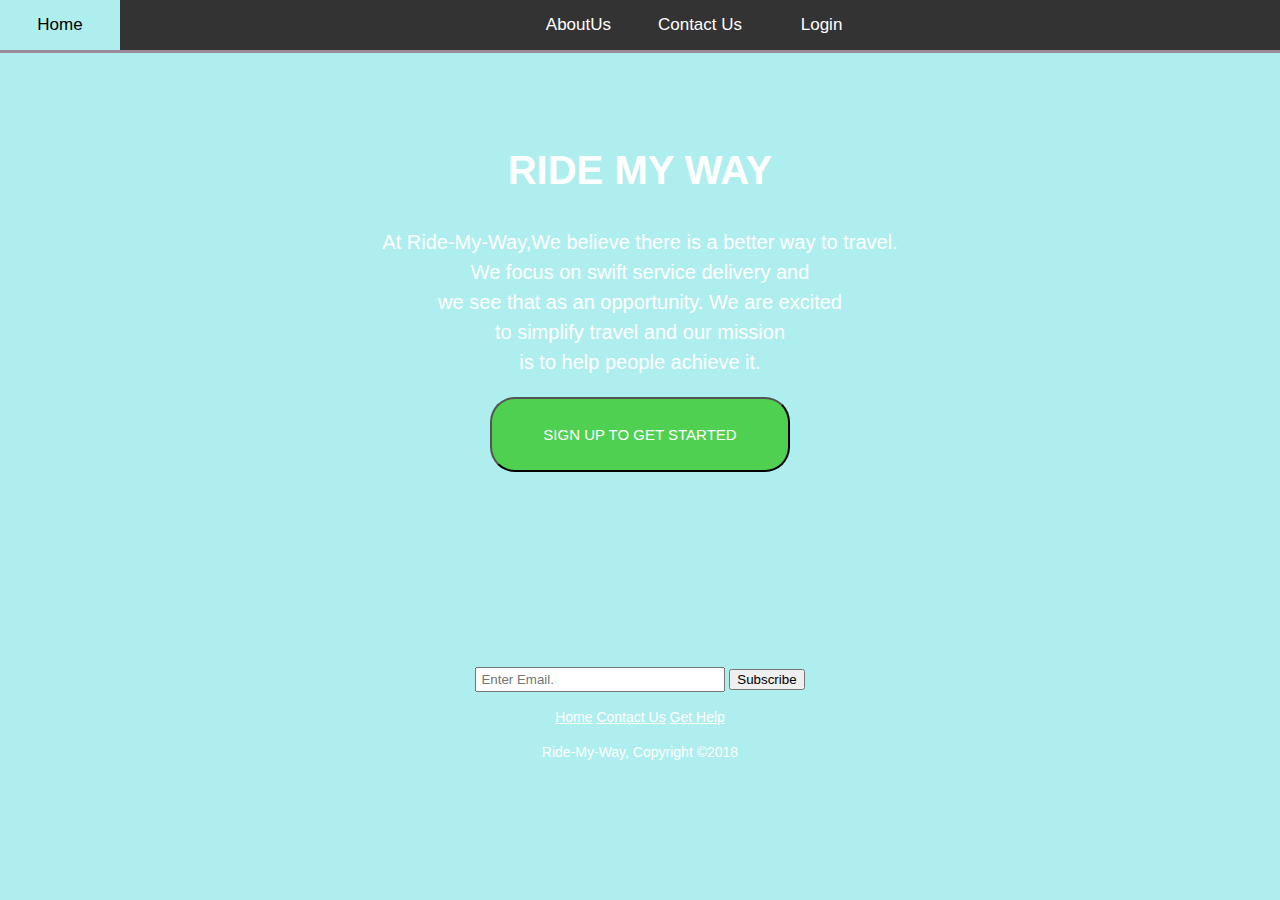
<file: index.html>
<!DOCTYPE html>
<html lang="en" dir="ltr">
  <head>
    <meta charset="utf-8">
    <meta name="viewport" content="width=device-width">
    <meta name="author" content="Maria Nanfuka">
    <title>Ride-My-Way | Welcome </title>
    <link rel="stylesheet"href="https://mariamiah.github.io/Ride-My-Way/UI/css/style.css">
  </head>
  <body>
  <header class="topnav">
    <div id="list1">
    <ul>
      <li align="left"><a href="https://mariamiah.github.io/Ride-My-Way/index.html">Home</a></li></ul></div>
    <div id="list2"><ul>
         <li><a href="https://mariamiah.github.io/Ride-My-Way/UI/aboutus.html">AboutUs</a></li>
      <li><a href="https://mariamiah.github.io/Ride-My-Way/UI/contact.html">Contact Us</a></li>
             <li><a href="https://mariamiah.github.io/Ride-My-Way/UI/login.html">Login</a></li></ul></div>
       </header>
    <section>
      <div align="center"><br><br>
 		<h1>RIDE MY WAY</h1>
      <p align="center">At Ride-My-Way,We believe there is a better way to travel.<br> We focus on swift service 
        delivery and<br> we see that as an opportunity. We are excited<br> to simplify travel and our mission 
        <br>is to help people achieve it.</p>
      </div>
    <div class="button1" align="center">
     <form action="https://mariamiah.github.io/Ride-My-Way/UI/signup.html">
      <input type="submit" id="search" value="SIGN UP TO GET STARTED"/>
      </form></div>
    </section>
    <section><div><br><br><br></div></section>
  <footer>
   <section id="newsletter">
    <div class="container">
      <form align="center">
                 <input type="email" placeholder="Enter Email.">
         <button type="Submit" class="button_1">Subscribe</button>
       </form>
     </div>
   </section>
    <div class="navbar">
     <a href="https://mariamiah.github.io/Ride-My-Way/index.html" class="active">Home</a>
     <a href="https://mariamiah.github.io/Ride-My-Way/UI/contact.html">Contact Us</a>
     <a href="https://mariamiah.github.io/Ride-My-Way/UI/help.html">Get Help</a>      
    </div>
     <p>Ride-My-Way, Copyright &copy;2018 </p>
   </footer>
  </body>
</html>
</file>
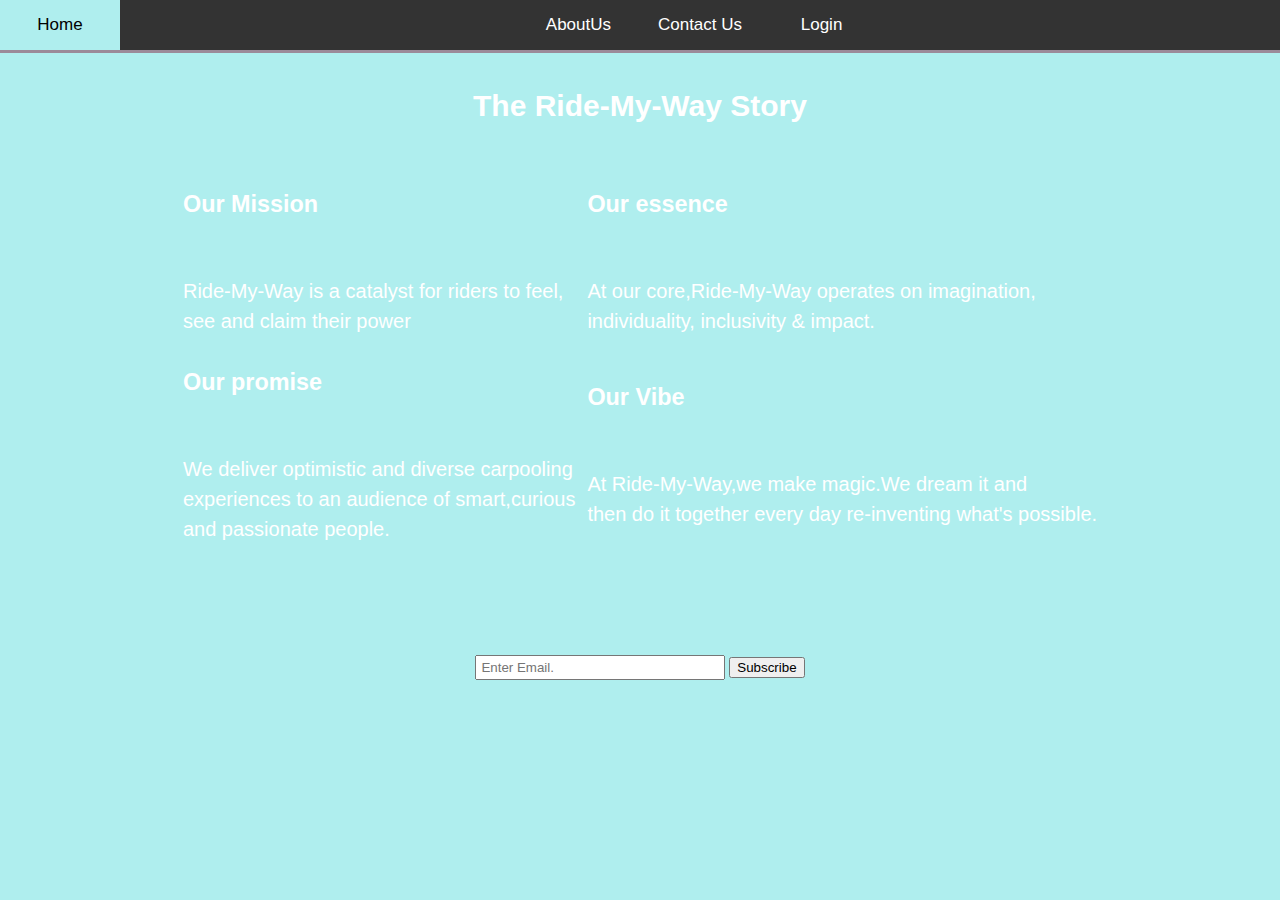
<file: UI/aboutus.html>
<!DOCTYPE html>
<html lang="en" dir="ltr">
  <head>
    <meta charset="utf-8">
    <meta name="viewport" content="width=device-width">
    <meta name="author" content="Maria Nanfuka">
    <title>Ride-My-Way | About Us </title>
    <link rel="stylesheet"href="https://mariamiah.github.io/Ride-My-Way/UI/css/style.css">
  </head>
  <body>
  <header class="topnav">
    <div id="list1">
    <ul>
      <li align="left"><a href="https://mariamiah.github.io/Ride-My-Way/index.html">Home</a></li></ul></div>
    <div id="list2"><ul>
         <li><a href="https://mariamiah.github.io/Ride-My-Way/UI/aboutus.html">AboutUs</a></li>
      <li><a href="https://mariamiah.github.io/Ride-My-Way/UI/contact.html">Contact Us</a></li>
             <li><a href="https://mariamiah.github.io/Ride-My-Way/UI/login.html">Login</a></li></ul></div>
       </header>
  <body>
    <h2><p align="center">The Ride-My-Way Story</p></h2>
       <p align="center">
      <table align="center">
        <tr><td><h3>Our Mission</h3><br>Ride-My-Way is a catalyst for riders to feel,<br>see and
          claim their power</td><td></td>
          <td><h3>Our essence</h3><br>At our core,Ride-My-Way operates on imagination,<br>individuality,
          inclusivity & impact.</td>
        <tr><td><h3>Our promise</h3><br> We deliver optimistic and diverse carpooling<br>
          experiences to an audience of smart,curious<br>and passionate people.</td><td></td>
          <td><h3>Our Vibe</h3><br>At Ride-My-Way,we make magic.We dream it and<br> then do it
            together every day re-inventing what's possible.</td></tr>
        </table>
  </body>
  <footer>
      <section id="newsletter">
     <div class="container">
       <form align="center">
                  <input type="email" placeholder="Enter Email.">
         <button type="Submit" class="button_1">Subscribe</button>
       </form></div>
   </section>
 </footer>
</html>
</file>
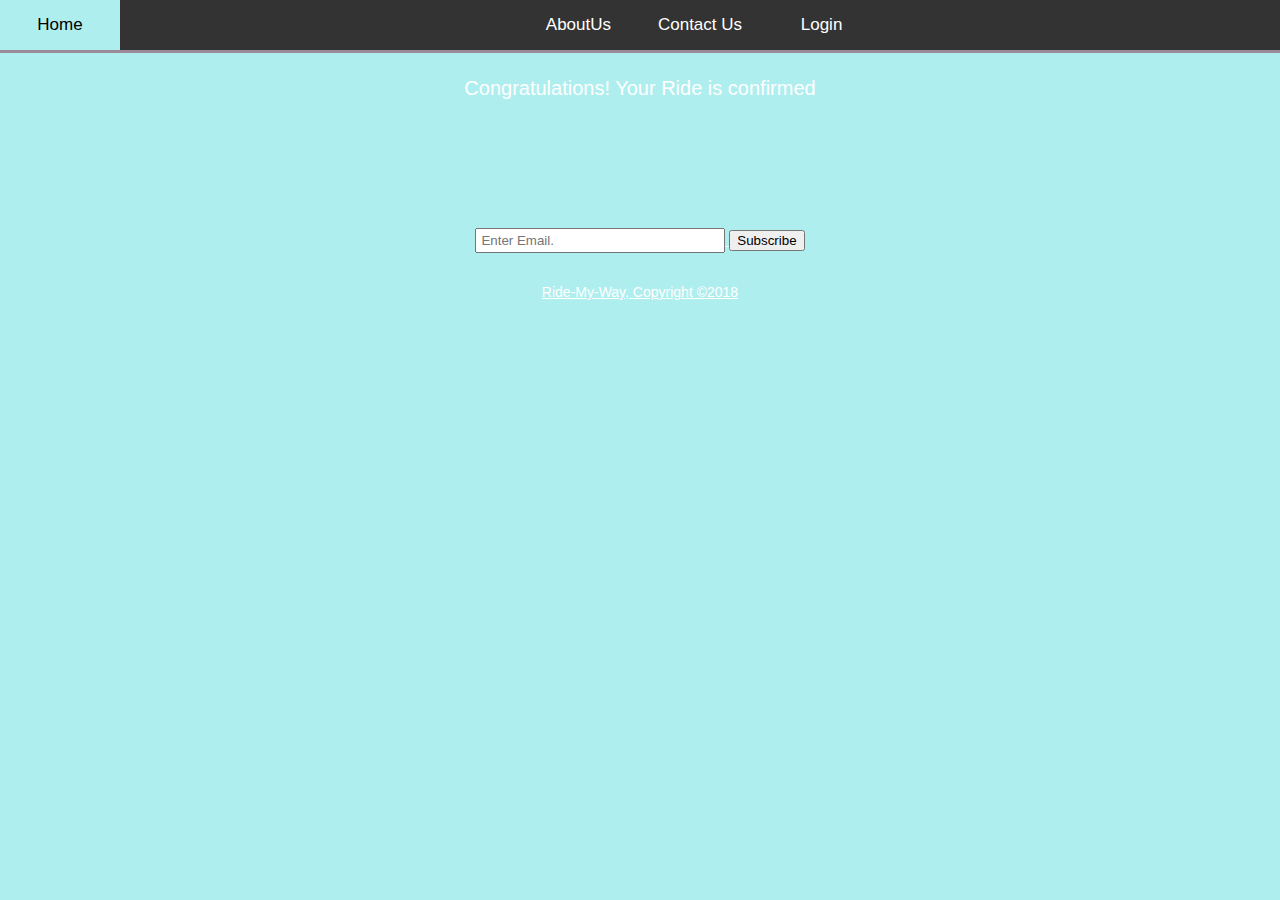
<file: UI/confirm.html>
<!DOCTYPE html>
<html lang="en" dir="ltr">
  <head>
    <meta charset="utf-8">
    <meta name="viewport" content="width=device-width">
    <meta name="author" content="Maria Nanfuka">
    <title>Ride-My-Way | Confirmation </title>
    <link rel="stylesheet"href="https://mariamiah.github.io/Ride-My-Way/UI/css/style.css">
  </head>
  <body>
  <header class="topnav">
    <div id="list1">
    <ul>
      <li align="left"><a href="index.html">Home</a></li></ul></div>
    <div id="list2"><ul>
         <li><a href="https://mariamiah.github.io/Ride-My-Way/UI/aboutus.html">AboutUs</a></li>
      <li><a href="https://mariamiah.github.io/Ride-My-Way/UI/contact.html">Contact Us</a></li>
             <li><a href="https://mariamiah.github.io/Ride-My-Way/UI/login.html">Login</a></li></ul></div>
       </header>
      <section id="showcase">
    <div class="container">
     <p align="center">Congratulations! Your Ride is confirmed<a href="login.html"</p>
            </div>
      </section>

      <footer>
      <section id="newsletter">
      <div class="container">
       <form align="center">
                   <input type="email" placeholder="Enter Email.">
         <button type="Submit" class="button_1">Subscribe</button>
       </form></div>
   </section>
            <p>Ride-My-Way, Copyright &copy;2018 </p>
   </footer>
  </body>
</html>
</file>
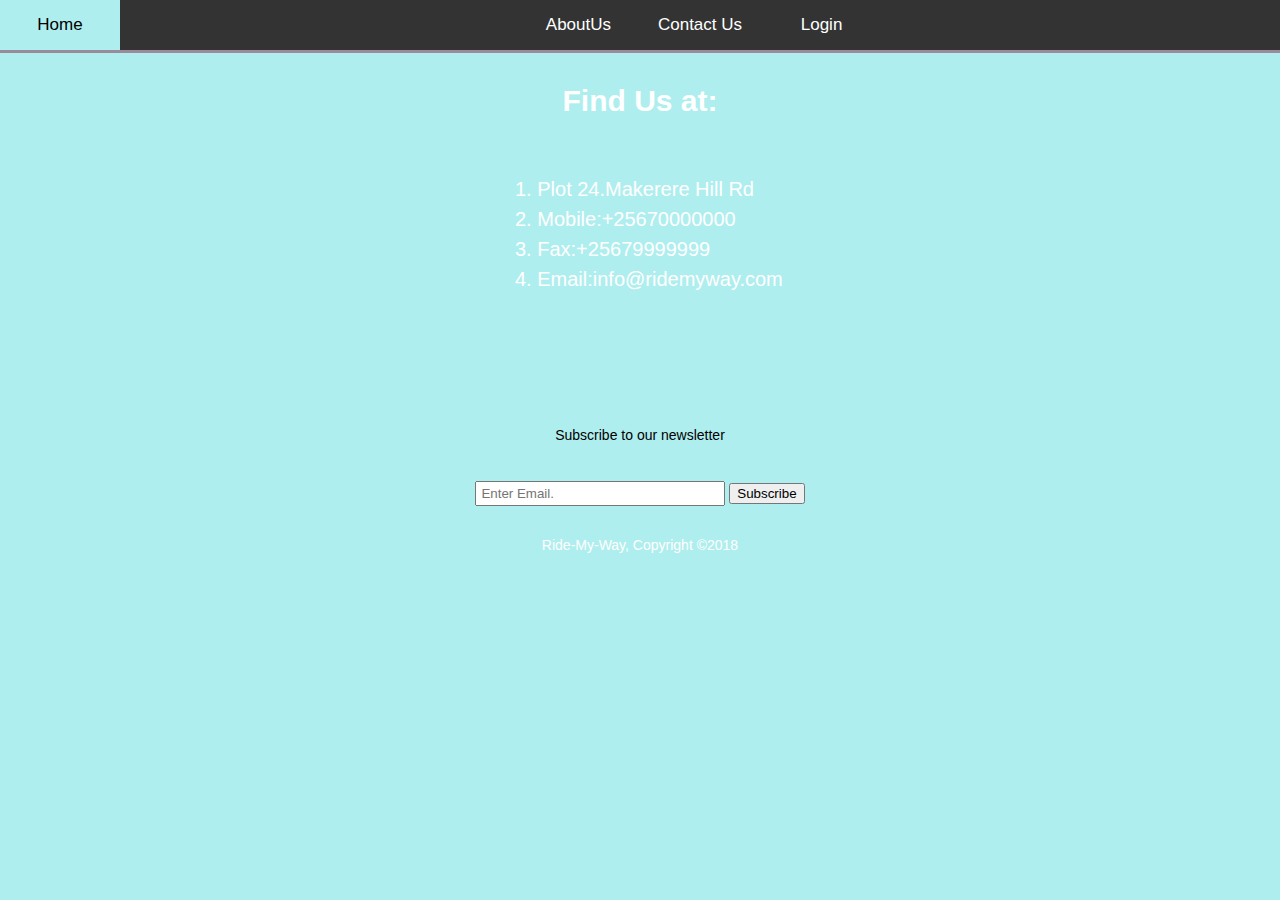
<file: UI/contact.html>
<!DOCTYPE html>
<html lang="en" dir="ltr">
  <head>
    <meta charset="utf-8">
    <meta name="viewport" content="width=device-width">
    <meta name="author" content="Maria Nanfuka">
    <title>Ride-My-Way | Contact </title>
    <link rel="stylesheet"href="https://mariamiah.github.io/Ride-My-Way/UI/css/style.css">
  </head>
  <body>
  <header class="topnav">
    <div id="list1">
    <ul>
      <li align="left"><a href="https://mariamiah.github.io/Ride-My-Way/index.html">Home</a></li></ul></div>
    <div id="list2"><ul>
         <li><a href="https://mariamiah.github.io/Ride-My-Way/UI/aboutus.html">AboutUs</a></li>
      <li><a href="https://mariamiah.github.io/Ride-My-Way/UI/contact.html">Contact Us</a></li>
             <li><a href="https://mariamiah.github.io/Ride-My-Way/UI/login.html">Login</a></li></ul></div>
       </header>
 <section id="showcase">
    <div class="container">
    <table align="center"><caption><h2>Find Us at:</h2></caption>
    <tr><td><ol><li>Plot 24.Makerere Hill Rd</li>
      <li>Mobile:+25670000000</li>
      <li>Fax:+25679999999</li>
      <li>Email:info@ridemyway.com</li></ol></td></tr></table></div>
    </section>
    <footer>
    <section id="newsletter">
     <div class="container">
       <form align="center">
        <p align="center">Subscribe to our newsletter</p><br>
         <input type="email" placeholder="Enter Email.">
         <button type="Submit" class="button_1">Subscribe</button>
       </form></div>
   </section>
      <p>Ride-My-Way, Copyright &copy;2018 </p>
   </footer>
  </body>
</html>
</file>
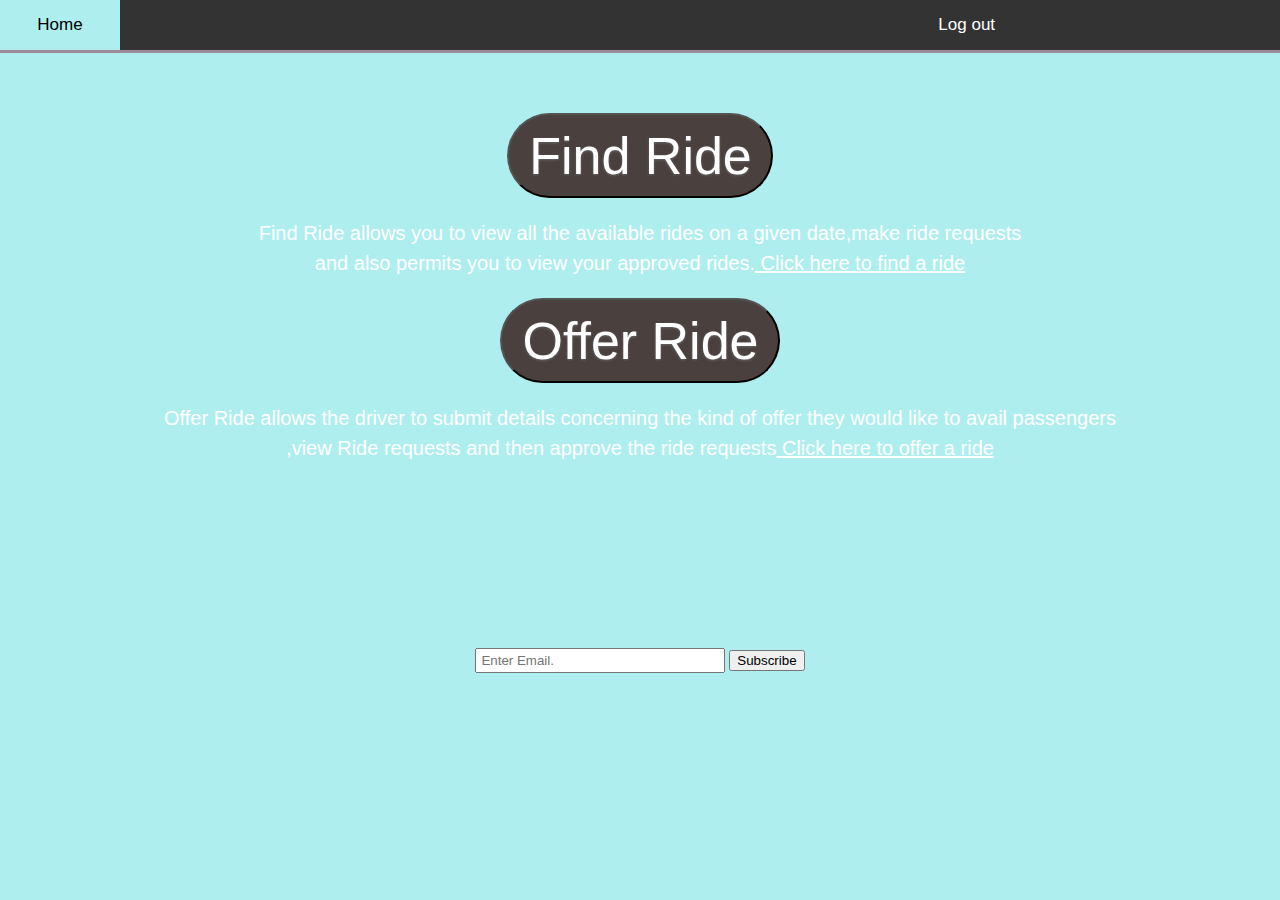
<file: UI/dashboard.html>
<!DOCTYPE html>
<html lang="en" dir="ltr">
  <head>
    <meta charset="utf-8">
    <meta name="viewport" content="width=device-width">
    <meta name="author" content="Maria Nanfuka">
    <title>Ride-My-Way | Dashboard </title>
    <link rel="stylesheet"href="https://mariamiah.github.io/Ride-My-Way/UI/css/style.css">
  </head>
  <body>
  <header class="topnav">
    <div id="list1">
    <ul>
      <li align="left"><a href="https://mariamiah.github.io/Ride-My-Way/index.html">Home</a></li></ul></div>
    <div id="list2" align="right"><ul>
         &nbsp;&nbsp;&nbsp;&nbsp;&nbsp;&nbsp;&nbsp; &nbsp;&nbsp;&nbsp;&nbsp;&nbsp;&nbsp;&nbsp; 
      &nbsp;&nbsp;&nbsp;&nbsp;&nbsp;&nbsp;&nbsp; &nbsp;&nbsp;&nbsp;&nbsp;&nbsp;
       &nbsp;&nbsp;&nbsp;&nbsp;&nbsp;&nbsp;&nbsp; &nbsp;&nbsp;&nbsp;&nbsp;&nbsp;&nbsp;&nbsp;&nbsp;&nbsp;
       &nbsp;&nbsp;&nbsp;&nbsp;&nbsp;&nbsp;&nbsp; &nbsp;&nbsp;&nbsp;&nbsp;&nbsp;&nbsp;&nbsp;
       &nbsp;&nbsp;&nbsp;&nbsp;&nbsp;&nbsp;&nbsp; &nbsp;&nbsp;&nbsp;&nbsp;&nbsp;&nbsp;&nbsp;
       &nbsp;&nbsp;&nbsp;&nbsp;&nbsp;&nbsp;&nbsp; &nbsp;&nbsp;&nbsp;&nbsp;&nbsp;&nbsp;&nbsp
<li><a href="https://mariamiah.github.io/Ride-My-Way/index.html">Log out</a></li></ul></div>
       </header>
   <section id="article">
<form action="https://mariamiah.github.io/Ride-My-Way/UI/findRide.html">
     <article align="center">
       <br><br>
  <input type="submit" id="btn" value="Find Ride"/>
    <p>Find Ride allows you to view all the available rides on a given date,make ride requests<br>
        and also permits you to view your approved rides.<a href="https://mariamiah.github.io/Ride-My-Way/UI/findRide.html">
      Click here to find a ride</a><p></form>
<form action="https://mariamiah.github.io/Ride-My-Way/UI/offerRide.html">
  <input type="submit" id="btn" value="Offer Ride"/>
       <p> Offer Ride allows the driver to submit details concerning the kind of offer they would like to avail passengers<br>
         ,view Ride requests and then approve the ride requests<a href="https://mariamiah.github.io/Ride-My-Way/UI/offerRide.html">
         Click here to offer a ride</a></p></form>
</article></section>
     <br><br>
       <footer>
         <section id="newsletter">
     <div class="container">
       <form align="center">
               <input type="email" placeholder="Enter Email.">
        <button type="Submit" class="button_1">Subscribe</button>
       </form>
  </section>
</file>
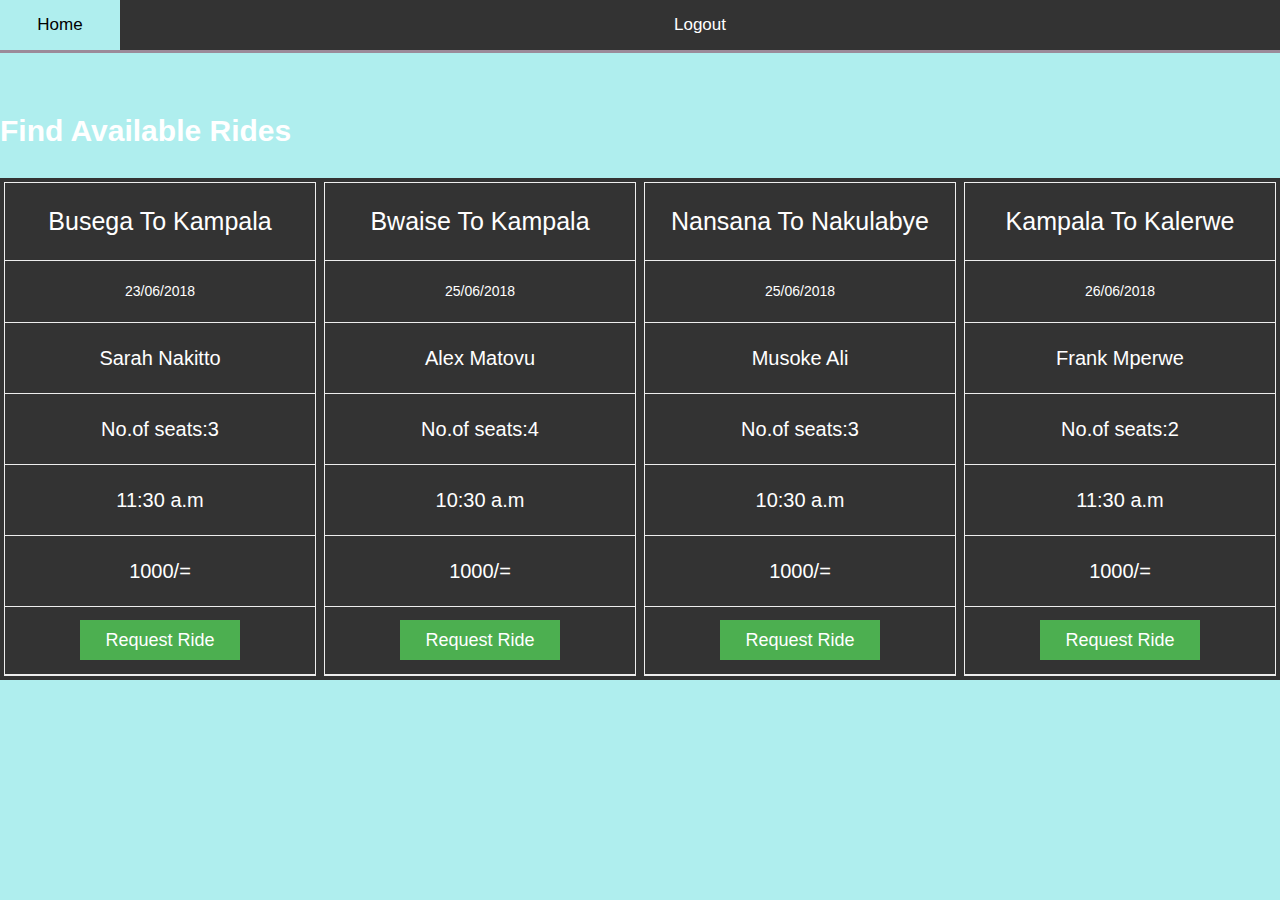
<file: UI/findRide.html>
<!DOCTYPE html>
<html lang="en" dir="ltr">
  <head>
    <meta charset="utf-8">
    <meta name="viewport" content="width=device-width">
    <meta name="author" content="Maria Nanfuka">
    <title>Ride-My-Way | Find Ride </title>
    <link rel="stylesheet"href="https://mariamiah.github.io/Ride-My-Way/UI/css/style.css">
  </head>
  <body>
  <header class="topnav">
    <div id="list1">
    <ul>
      <li align="left"><a href="https://mariamiah.github.io/Ride-My-Way/index.html">Home</a></li></ul></div>
    <div id="list2" align="right"><ul>
                  <li><a href="https://mariamiah.github.io/Ride-My-Way/index.html">Logout</a></li></ul></div>
       </header>

   &nbsp;&nbsp; <p align="center"><h2>Find Available Rides</h2></p>
<div class="columns">
  <ul class="rideoffers">
    <li class="header"> Busega To Kampala</li>
    <li class="grey">23/06/2018</li>
    <li>Sarah Nakitto</li>
    <li>No.of seats:3</li>
    <li>11:30 a.m</li>
    <li>1000/=</li>
    <li class="grey"><a href="https://mariamiah.github.io/Ride-My-Way/UI/bookride.html" class="button">Request Ride</a></li>
  </ul>
</div>
<div class="columns">
  <ul class="rideoffers">
    <li class="header"> Bwaise To Kampala</li>
    <li class="grey">25/06/2018</li>
    <li>Alex Matovu</li>
    <li>No.of seats:4</li>
    <li>10:30 a.m</li>
    <li>1000/=</li>
    <li class="grey"><a href="https://mariamiah.github.io/Ride-My-Way/UI/bookride.html" class="button">Request Ride</a></li>
  </ul>
</div>
  <div class="columns">
  <ul class="rideoffers">
    <li class="header"> Nansana To Nakulabye</li>
    <li class="grey">25/06/2018</li>
    <li>Musoke Ali</li>
    <li>No.of seats:3</li>
    <li>10:30 a.m</li>
    <li>1000/=</li>
    <li class="grey"><a href="https://mariamiah.github.io/Ride-My-Way/UI/bookride.html" class="button">Request Ride</a></li>
  </ul>
</div>

 
 
<div class="columns">
   <ul class="rideoffers">
    <li class="header">Kampala To Kalerwe</li>
    <li class="grey">26/06/2018</li>
    <li>Frank Mperwe</li>
    <li>No.of seats:2</li>
    <li>11:30 a.m</li>
    <li>1000/=</li>
    <li class="grey"><a href="https://mariamiah.github.io/Ride-My-Way/UI/bookride.html" class="button">Request Ride</a></li>
  </ul>
  </div>
 
<br><br>

  </body>
</html>
</file>
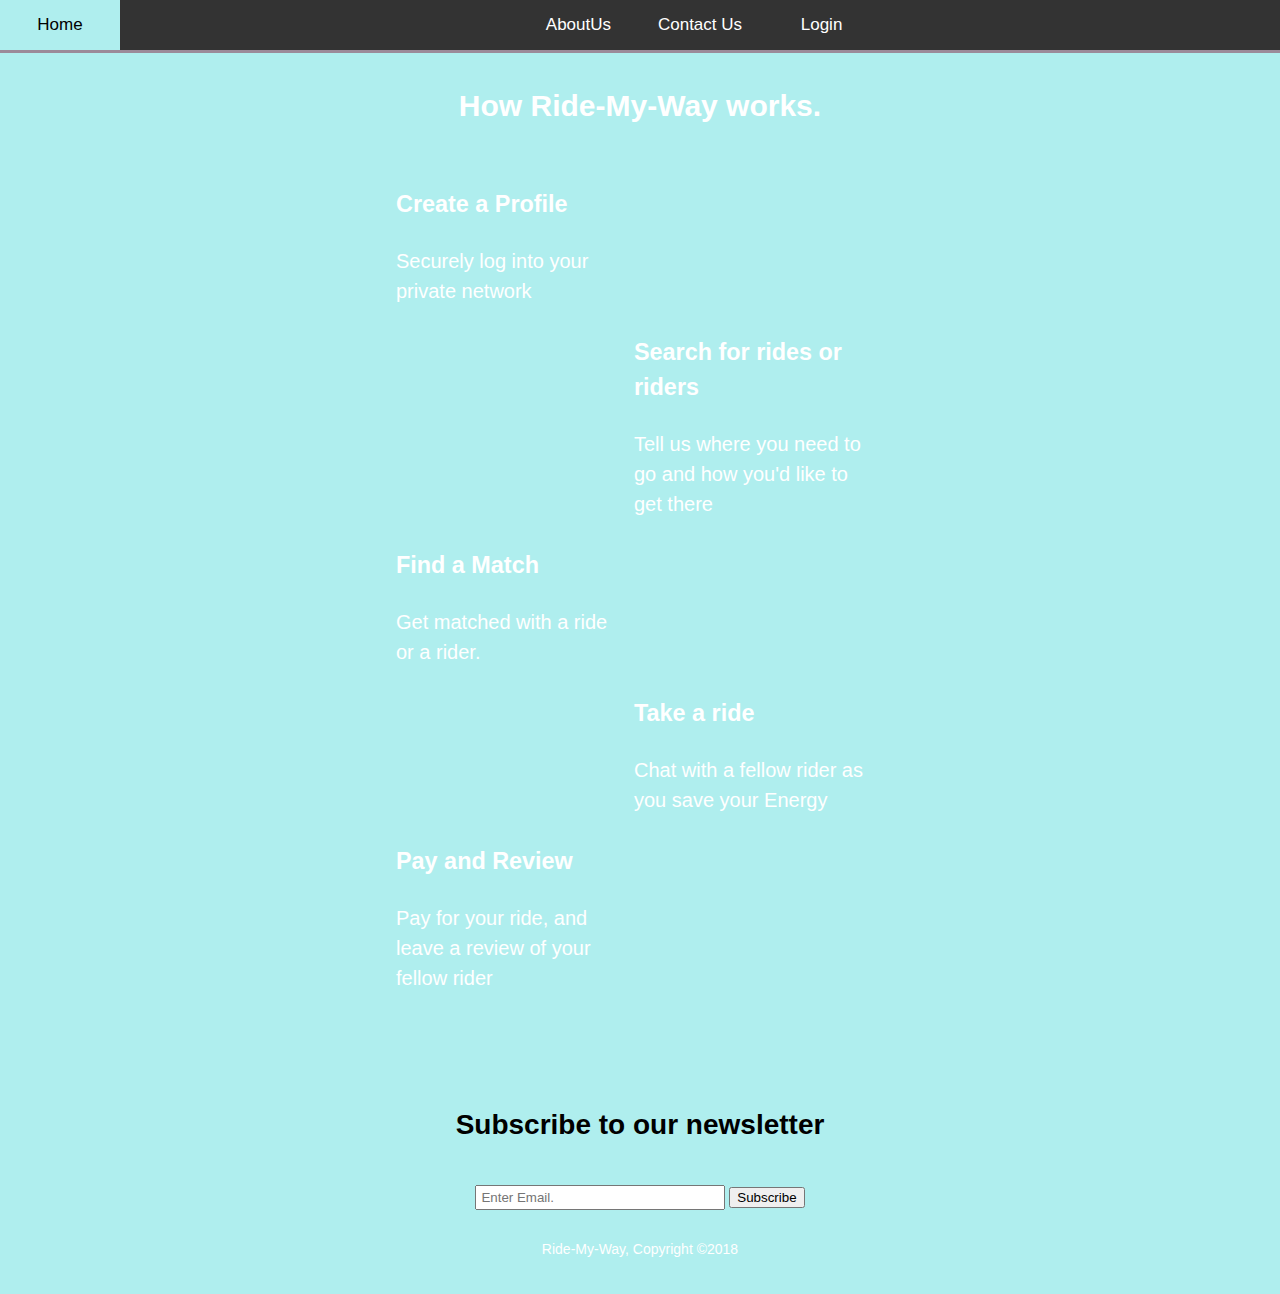
<file: UI/help.html>
<!DOCTYPE html>
<html lang="en" dir="ltr">
  <head>
    <meta charset="utf-8">
    <meta name="viewport" content="width=device-width">
    <meta name="author" content="Maria Nanfuka">
    <title>Ride-My-Way | Help </title>
    <link rel="stylesheet"href="https://mariamiah.github.io/Ride-My-Way/UI/css/style.css">
  </head>
  <body>
  <header class="topnav">
    <div id="list1">
    <ul>
      <li align="left"><a href="index.html">Home</a></li></ul></div>
    <div id="list2"><ul>
         <li><a href="https://mariamiah.github.io/Ride-My-Way/UI/aboutus.html">AboutUs</a></li>
      <li><a href="https://mariamiah.github.io/Ride-My-Way/UI/contact.html">Contact Us</a></li>
             <li><a href="https://mariamiah.github.io/Ride-My-Way/UI/login.html">Login</a></li></ul></div>
       </header>
   <section id="showcase">
    <div class="container">
     <h2><p align="center">How Ride-My-Way works.</p></h2>
            </div>
      </section>
     <div class="container">
       <form>
         <table align="center" width="500px">
           <tr><td><h3>Create a Profile
           </h3>Securely log into your private network</td>
           <td></td></tr>
           <tr><td></td>
             <td><h3>Search for rides or riders</h3>
               Tell us where you need to go and how you'd like to get there</td>
             </tr>
             <tr><td><h3>Find a Match</h3>Get matched with a ride or a rider.
</td>
<td></td></tr>
<tr><td></td>
  <td><h3>Take a ride</h3>Chat with a fellow rider as you save your Energy</td>
  <td></td></tr>
  <tr><td><h3>Pay and Review</h3>Pay for your ride,
    and leave a review of your fellow rider</td>
    <td></td></tr>
</table></form></div>
<footer>
  <section id="newsletter">
     <div class="container">
       <form align="center">
          <h1 align="center">Subscribe to our newsletter</h1><br>
         <input type="email" placeholder="Enter Email.">
         <button type="Submit" class="button_1">Subscribe</button>
       </form></div>
   </section>
    <p>Ride-My-Way, Copyright &copy;2018 </p>
   </footer>
  </body>
</html>
</file>
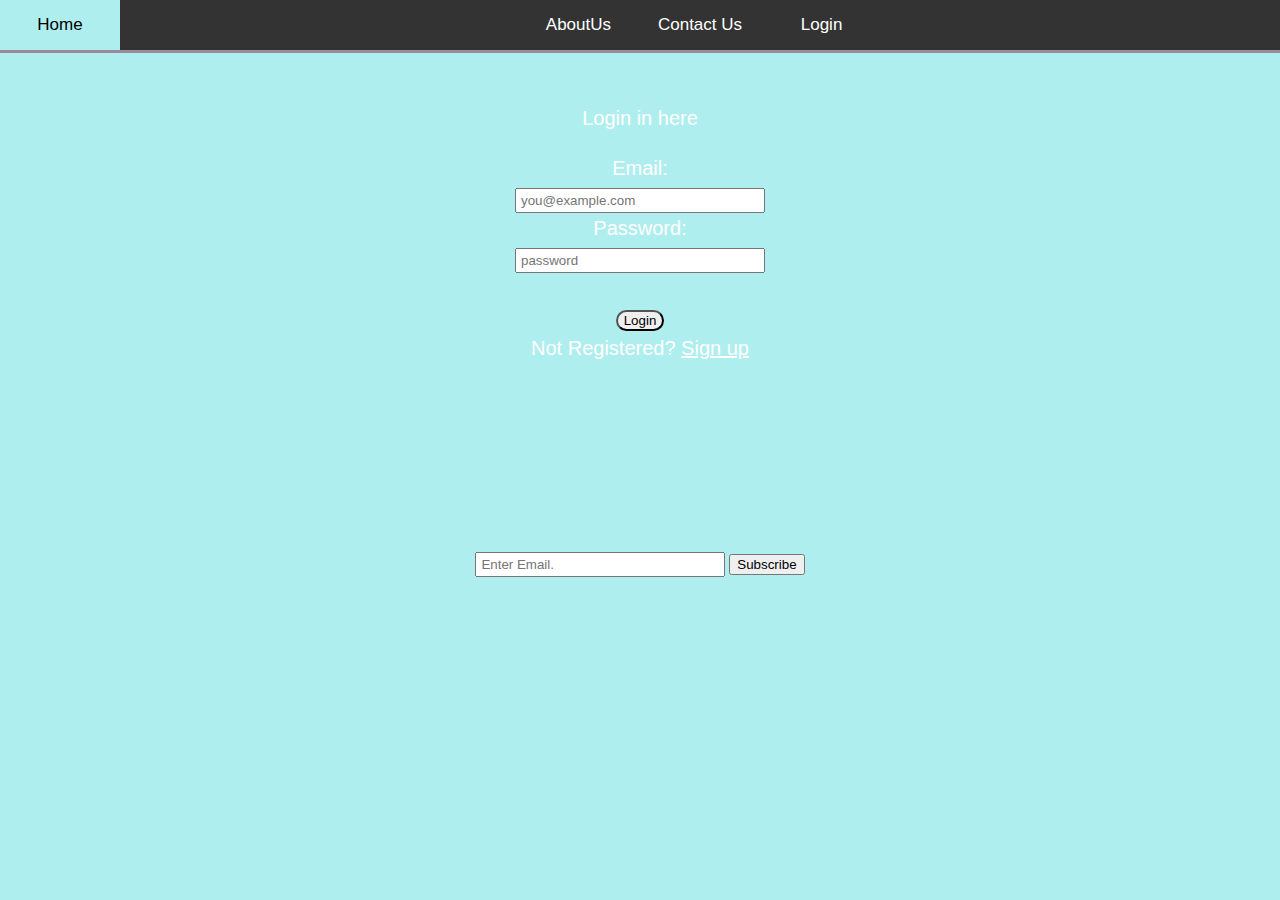
<file: UI/login.html>
<!DOCTYPE html>
<html lang="en" dir="ltr">
  <head>
    <meta charset="utf-8">
    <meta name="viewport" content="width=device-width">
    <meta name="author" content="Maria Nanfuka">
    <title>Ride-My-Way | Login </title>
    <link rel="stylesheet"href="https://mariamiah.github.io/Ride-My-Way/UI/css/style.css">
  </head>
  <body>
  <header class="topnav">
    <div id="list1">
    <ul>
      <li align="left"><a href="https://mariamiah.github.io/Ride-My-Way/index.html">Home</a></li></ul></div>
    <div id="list2"><ul>
         <li><a href="https://mariamiah.github.io/Ride-My-Way/UI/aboutus.html">AboutUs</a></li>
      <li><a href="https://mariamiah.github.io/Ride-My-Way/UI/contact.html">Contact Us</a></li>
             <li><a href="https://mariamiah.github.io/Ride-My-Way/UI/login.html">Login</a></li></ul></div>
       </header>
    <section><br><p align="center">Login in here</p>
   <form id="textbox" class="loginForm" align="center" action="dashboard.html">
   Email:<br>
  <input type="email" name="email" placeholder="you@example.com"required="required"width="100"height="100">
  <br>
 Password:<br>
  <input type="password" name="password" placeholder="password"required="required"width="100"height="100"minlength="3">
  <br><br>
  <input type="submit" value="Login"id="submitId">
   <br>
    Not Registered?
      <a href="signup.html">Sign up</a>
      </form></section>
    <footer>
      <br><br><br><br>
    <section id="newsletter">
     <div class="container">
       <form align="center">
                 <input type="email" placeholder="Enter Email.">
         <button type="Submit" class="button_1">Subscribe</button>
       </form></div></footer>
     </body>
</html>
</file>
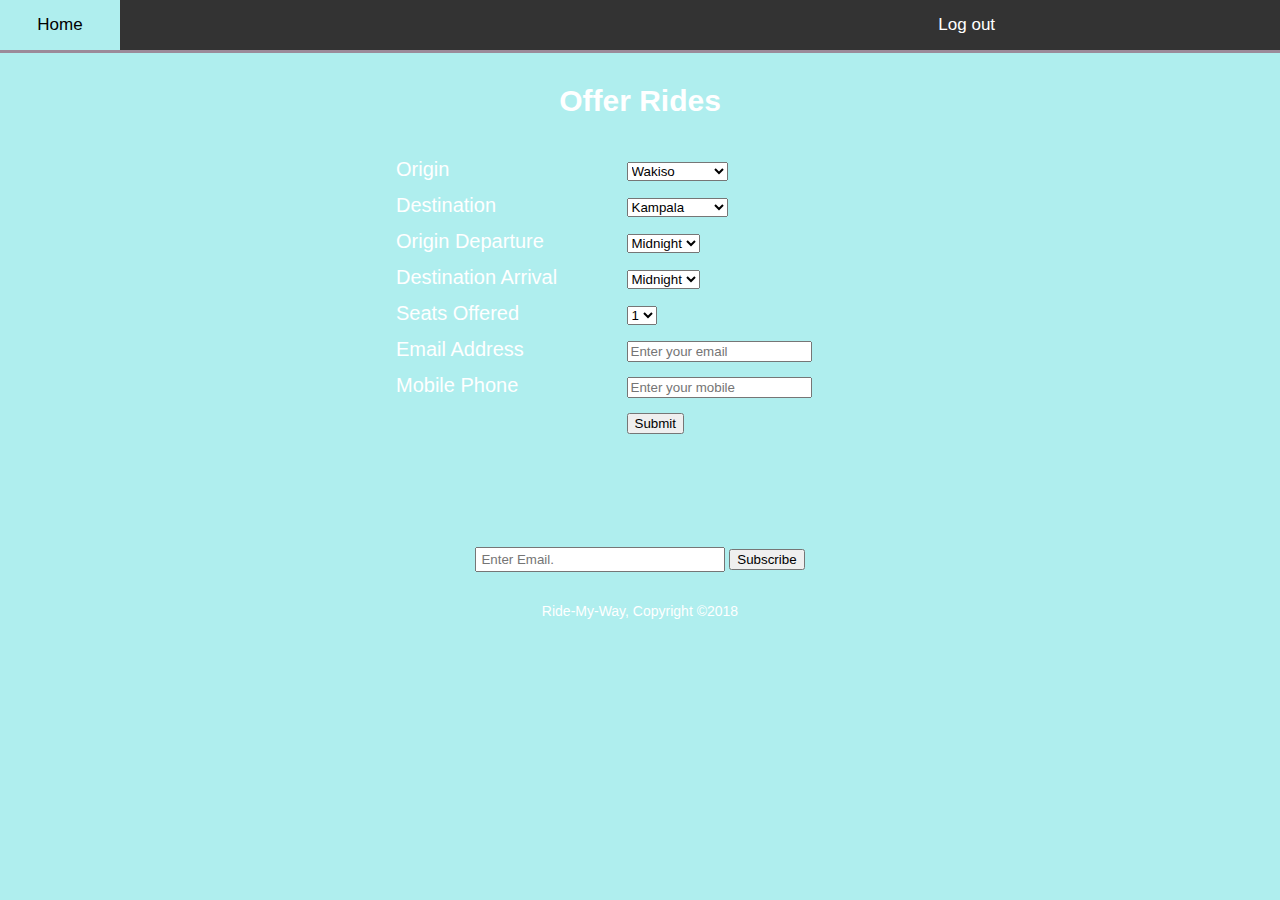
<file: UI/offerRide.html>
<!DOCTYPE html>
<html lang="en" dir="ltr">
  <head>
    <meta charset="utf-8">
    <meta name="viewport" content="width=device-width">
    <meta name="author" content="Maria Nanfuka">
    <title>Ride-My-Way | Offer Ride </title>
    <link rel="stylesheet"href="https://mariamiah.github.io/Ride-My-Way/UI/css/style.css">
  </head>
  <body>
  <header class="topnav">
    <div id="list1">
    <ul>
      <li align="left"><a href="https://mariamiah.github.io/Ride-My-Way/index.html">Home</a></li></ul></div>
    <div id="list2" align="right"><ul>
         &nbsp;&nbsp;&nbsp;&nbsp;&nbsp;&nbsp;&nbsp; &nbsp;&nbsp;&nbsp;&nbsp;&nbsp;&nbsp;&nbsp; 
      &nbsp;&nbsp;&nbsp;&nbsp;&nbsp;&nbsp;&nbsp; &nbsp;&nbsp;&nbsp;&nbsp;&nbsp;
       &nbsp;&nbsp;&nbsp;&nbsp;&nbsp;&nbsp;&nbsp; &nbsp;&nbsp;&nbsp;&nbsp;&nbsp;&nbsp;&nbsp;&nbsp;&nbsp;
       &nbsp;&nbsp;&nbsp;&nbsp;&nbsp;&nbsp;&nbsp; &nbsp;&nbsp;&nbsp;&nbsp;&nbsp;&nbsp;&nbsp;
       &nbsp;&nbsp;&nbsp;&nbsp;&nbsp;&nbsp;&nbsp; &nbsp;&nbsp;&nbsp;&nbsp;&nbsp;&nbsp;&nbsp;
       &nbsp;&nbsp;&nbsp;&nbsp;&nbsp;&nbsp;&nbsp; &nbsp;&nbsp;&nbsp;&nbsp;&nbsp;&nbsp;&nbsp
<li><a href="https://mariamiah.github.io/Ride-My-Way/index.html">Log out</a></li></ul></div>
       </header>
<form id="offerRide">
  <table align="center"width=500px>
    <caption><h2>Offer Rides</h2></caption>
    <tr><td>Origin</td>
      <td><select name="origin"id="route>
  <option value="Kampala">Kampala</option>
  <option value="Wakiso">Wakiso</option>
  <option value="Mukono">Mukono</option>
  <option value="Nakawa">Nakawa</option>
  <option value="Kyengera">Kyengera</option>
  <option value="Nabbingo">Nabbingo</option>
  <option value="Masaka">Masaka</option>
  <option value="Luwero">Luwero</option>
  <option value="Masaka">Masaka</option>
  <option value="Wandegeya">Wandegeya</option>
  <option value="Bweyogerere">Bweyogerere</option>
  <option value="Mutundwe">Mutundwe</option>
  <option value="Namugoona">Namugoona</option>
  <option value="Kawempe">Kawempe</option>
  <option value="Nansana">Nansana</option>
  <option value="Bukoto">Bukoto</option>
  <option value="Kansanga">Kansanga</option>
  <option value="Ntinda">Ntinda</option>
  <option value="Kisaasi">Kisaasi</option>
  <option value="Kololo">Kololo</option>
  <option value="Rubaga">Rubaga</option>
</select>
      </td></tr>
      <tr><td>Destination</td>
        <td><select name="destination"id="route">
    <option value="Kampala">Kampala</option>
    <option value="Wakiso">Wakiso</option>
    <option value="Mukono">Mukono</option>
    <option value="Nakawa">Nakawa</option>
    <option value="Kyengera">Kyengera</option>
    <option value="Nabbingo">Nabbingo</option>
    <option value="Masaka">Masaka</option>
    <option value="Luwero">Luwero</option>
    <option value="Masaka">Masaka</option>
    <option value="Wandegeya">Wandegeya</option>
    <option value="Bweyogerere">Bweyogerere</option>
    <option value="Mutundwe">Mutundwe</option>
    <option value="Namugoona">Namugoona</option>
    <option value="Kawempe">Kawempe</option>
    <option value="Nansana">Nansana</option>
    <option value="Bukoto">Bukoto</option>
    <option value="Kansanga">Kansanga</option>
    <option value="Ntinda">Ntinda</option>
    <option value="Kisaasi">Kisaasi</option>
    <option value="Kololo">Kololo</option>
    <option value="Rubaga">Rubaga</option>
  </select>
        </td></tr
      <tr><td>Origin Departure</td>
          <td><select name="departure"id="route">
      <option value="time1">Midnight</option>
      <option value="time2">00:15</option>
      <option value="time3">00:30</option>
      <option value="time4">00:45</option>
      <option value="time5">01:00</option>
      <option value="time6">01:15</option>
      <option value="time7">01:30</option>
      <option value="time8">01:45</option>
      <option value="time9">02:00</option>
      <option value="time10">02:15</option>
      <option value="time11">02:30</option>
      <option value="time12">02:45</option>
      <option value="time13">03:00</option>
      <option value="time14">03:15</option>
      <option value="time15">03:30</option>
      <option value="time16">03:45</option>
      <option value="time17">04:00</option>
      <option value="time18">04:15</option>
      <option value="time19">04:30</option>
      <option value="time20">04:45</option>
      <option value="time21">05:00</option>
      <option value="time22">05:15</option>
      <option value="time23">05:30</option>
      <option value="time24">05:45</option>
      <option value="time25">06:00</option>
      <option value="time26">06:15</option>
      <option value="time27">06:30</option>
      <option value="time30">06:45</option>
      <option value="time31">07:00</option>
      <option value="time32">07:15</option>
      <option value="time33">07:30</option>
      <option value="time34">07:45</option>
      <option value="time35">08:00</option>
      <option value="time36">08:15</option>
      <option value="time37">08:30</option>
      <option value="time38">08:45</option>
      <option value="time39">09:00</option>
      <option value="time40">09:15</option>
      <option value="time41">09:30</option>
      <option value="time42">09:45</option>
      <option value="time43">10:00</option>
      <option value="time44">10:15</option>
      <option value="time45">10:30</option>
      <option value="time46">10:45</option>
      <option value="time47">11:00</option>
      <option value="time48">11:15</option>
      <option value="time49">11:30</option>
      <option value="time50">11:45</option>
      <option value="time55">12:00</option>
      <option value="time56">12:15</option>
      <option value="time57">12:30</option>
      <option value="time58">12:45</option>
      <option value="time59">13:00</option>
      <option value="time60">13:15</option>
      <option value="time61">13:30</option>
      <option value="time62">13:45</option>
      <option value="time63">14:00</option>
      <option value="time64">14:15</option>
      <option value="time65">14:30</option>
      <option value="time66">14:45</option>
      <option value="time67">15:00</option>
      <option value="time68">15:15</option>
      <option value="time69">15:30</option>
      <option value="time70">15:45</option>
      <option value="time71">16:00</option>
      <option value="time72">16:15</option>
      <option value="time73">16:30</option>

    </select>
          </td></tr>
          <tr><td>Destination Arrival</td>
              <td><select name="arrival"id="route">
          <option value="time1">Midnight</option>
          <option value="time2">00:15</option>
          <option value="time3">00:30</option>
          <option value="time4">00:45</option>
          <option value="time5">01:00</option>
          <option value="time6">01:15</option>
          <option value="time7">01:30</option>
          <option value="time8">01:45</option>
          <option value="time9">02:00</option>
          <option value="time10">02:15</option>
          <option value="time11">02:30</option>
          <option value="time12">02:45</option>
          <option value="time13">03:00</option>
          <option value="time14">03:15</option>
          <option value="time15">03:30</option>
          <option value="time16">03:45</option>
          <option value="time17">04:00</option>
          <option value="time18">04:15</option>
          <option value="time19">04:30</option>
          <option value="time20">04:45</option>
          <option value="time21">05:00</option>
          <option value="time22">05:15</option>
          <option value="time23">05:30</option>
          <option value="time24">05:45</option>
          <option value="time25">06:00</option>
          <option value="time26">06:15</option>
          <option value="time27">06:30</option>
          <option value="time30">06:45</option>
          <option value="time31">07:00</option>
          <option value="time32">07:15</option>
          <option value="time33">07:30</option>
          <option value="time34">07:45</option>
          <option value="time35">08:00</option>
          <option value="time36">08:15</option>
          <option value="time37">08:30</option>
          <option value="time38">08:45</option>
          <option value="time34">09:00</option>
          <option value="time35">09:15</option>
          <option value="time36">09:30</option>
          <option value="time37">09:45</option>
          <option value="time38">10:00</option>
          <option value="time44">10:15</option>
          <option value="time45">10:30</option>
          <option value="time46">10:45</option>
          <option value="time47">11:00</option>
          <option value="time48">11:15</option>
          <option value="time49">11:30</option>
          <option value="time50">11:45</option>
          <option value="time55">12:00</option>
          <option value="time56">12:15</option>
          <option value="time57">12:30</option>
          <option value="time58">12:45</option>
          <option value="time59">13:00</option>
          <option value="time60">13:15</option>
          <option value="time61">13:30</option>
          <option value="time62">13:45</option>
          <option value="time63">14:00</option>
          <option value="time64">14:15</option>
          <option value="time65">14:30</option>
          <option value="time66">14:45</option>
          <option value="time67">15:00</option>
          <option value="time68">15:15</option>
          <option value="time69">15:30</option>
          <option value="time70">15:45</option>
          <option value="time71">16:00</option>
          <option value="time72">16:15</option>
          <option value="time73">16:30</option>
        </select>
              </td></tr>
              <tr><td>Seats Offered</td>
                  <td><select name="seats"id="route">
                <option value="seat1">1</option>
                <option value="seat2">2</option>
                <option value="seat3">3</option>
                <option value="seat4">4</option>
                <option value="seat5">5</option>
                <option value="seat6">6</option>
              </select>
            </td></tr>
            <tr><td>Email Address</td>
              <td><input type="email"name="email"required="required"placeholder="Enter your email"/>
              </td></tr>
              <tr><td>Mobile Phone</td>
                <td><input type="text"name="text"required="required"placeholder="Enter your mobile"/>
        <tr><td></td>
            <td>
        <a href="https://mariamiah.github.io/Ride-My-Way/UI/findRide.html">
        <input type="submit"name="submit"value="Submit"/></td></tr></a>
        </table></form>
</div>
 
  <footer>
    <section id="newsletter">
     <div class="container">
       <form align="center">
          
         <input type="email" placeholder="Enter Email.">
         <button type="Submit" class="button_1">Subscribe</button>
       </form></div>
   </section>
            <p>Ride-My-Way, Copyright &copy;2018 </p>
   </footer>
  </body>
</html>
</file>
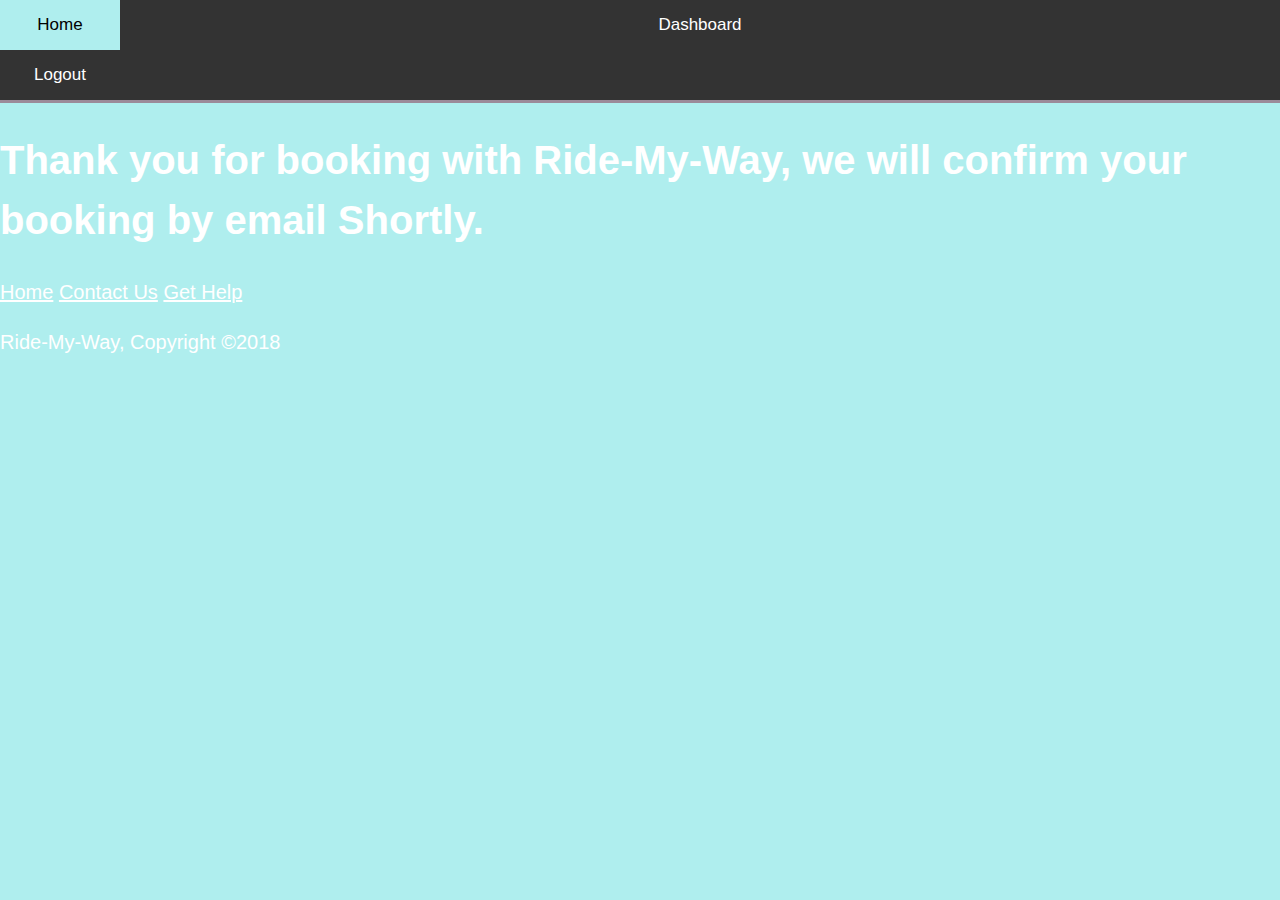
<file: UI/rideofferconfirmation.html>
<!DOCTYPE html>
<html lang="en" dir="ltr">
  <head>
    <meta charset="utf-8">
    <meta name="viewport" content="width=device-width">
    <meta name="author" content="Maria Nanfuka">
    <title>Ride-My-Way | Ride offer confirmed </title>
    <link rel="stylesheet" href="https://mariamiah.github.io/Ride-My-Way/UI/css/style.css">
  </head>
  <body>
    <header class="topnav">
    <div id="list1">
    <ul>
      <li align="left"><a href="https://mariamiah.github.io/Ride-My-Way/index.html">Home</a></li></ul></div>
    <div id="list2" align="right"><ul>
      <li><a href="https://mariamiah.github.io/Ride-My-Way/UI/dashboard.html">Dashboard</a></li></ul></div>
                  <li><a href="https://mariamiah.github.io/Ride-My-Way/index.html">Logout</a></li></ul></div>
       </header>
    <section>
      <h1>Thank you for booking with Ride-My-Way, we will confirm your booking by email Shortly. 
</h1>
    <div class="navbar">
     <a href="https://mariamiah.github.io/Ride-My-Way/index.html" class="active">Home</a>
     <a href="https://mariamiah.github.io/Ride-My-Way/UI/contact.html">Contact Us</a>
     <a href="https://mariamiah.github.io/Ride-My-Way/UI/help.html">Get Help</a>      
    </div>
     <p>Ride-My-Way, Copyright &copy;2018 </p>
   </footer>
  </body>
</html>
</file>
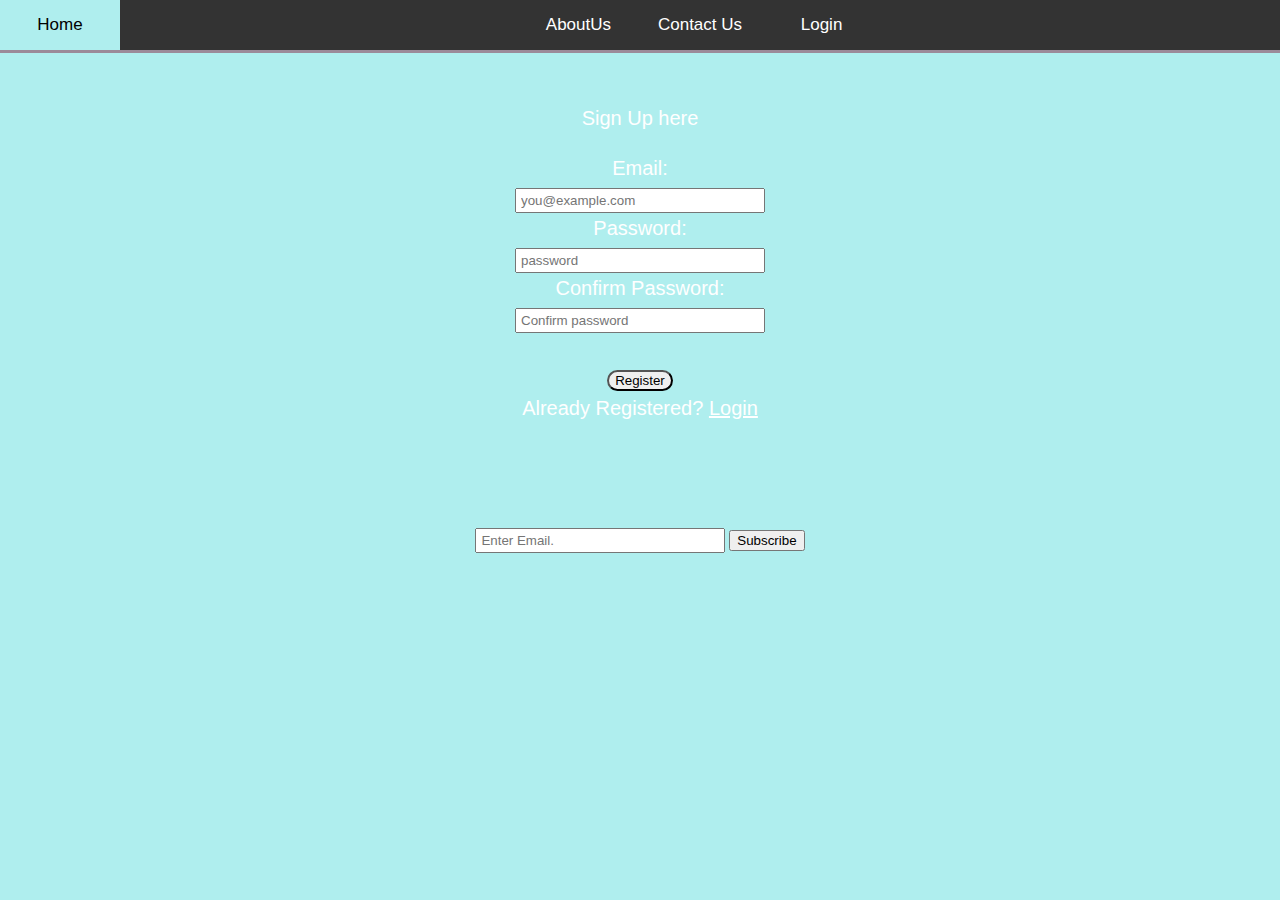
<file: UI/signup.html>
<!DOCTYPE html>
<html lang="en" dir="ltr">
  <head>
    <meta charset="utf-8">
    <meta name="viewport" content="width=device-width">
    <meta name="author" content="Maria Nanfuka">
    <title>Ride-My-Way | sign up </title>
    <link rel="stylesheet"href="https://mariamiah.github.io/Ride-My-Way/UI/css/style.css">
  </head>
  <body>
  <header class="topnav">
    <div id="list1">
    <ul>
      <li align="left"><a href="index.html">Home</a></li></ul></div>
    <div id="list2"><ul>
         <li><a href="https://mariamiah.github.io/Ride-My-Way/UI/aboutus.html">AboutUs</a></li>
      <li><a href="https://mariamiah.github.io/Ride-My-Way/UI/contact.html">Contact Us</a></li>
             <li><a href="https://mariamiah.github.io/Ride-My-Way/UI/login.html">Login</a></li></ul></div>
       </header>
    <section><br><p align="center">Sign Up here</p>
   <form id="textbox" class="loginForm" align="center" action="signupsuccess.html"autocomplete="on">
   Email:<br>
  <input type="email" name="email" placeholder="you@example.com"required="required"width="100"height="100">
  <br>
 Password:<br>
  <input type="password" name="password" placeholder="password"required="required"width="100"height="100"minlength="3">
     <br>
  Confirm Password:<br>
  <input type="password" name="password" placeholder="Confirm password"required="required"width="100"height="100"minlength="3">
  <br><br>
  <input type="submit" value="Register"id="submitId">
   <br>
    Already Registered?
      <a href="login.html">Login</a>
      </form></section>
      
    <footer>
    <section id="newsletter">
     <div class="container">
       <form align="center">
                <input type="email" placeholder="Enter Email.">
         <button type="Submit" class="button_1">Subscribe</button>
       </form></div>
   </section>
 </footer>
    </body>
</html>
</file>
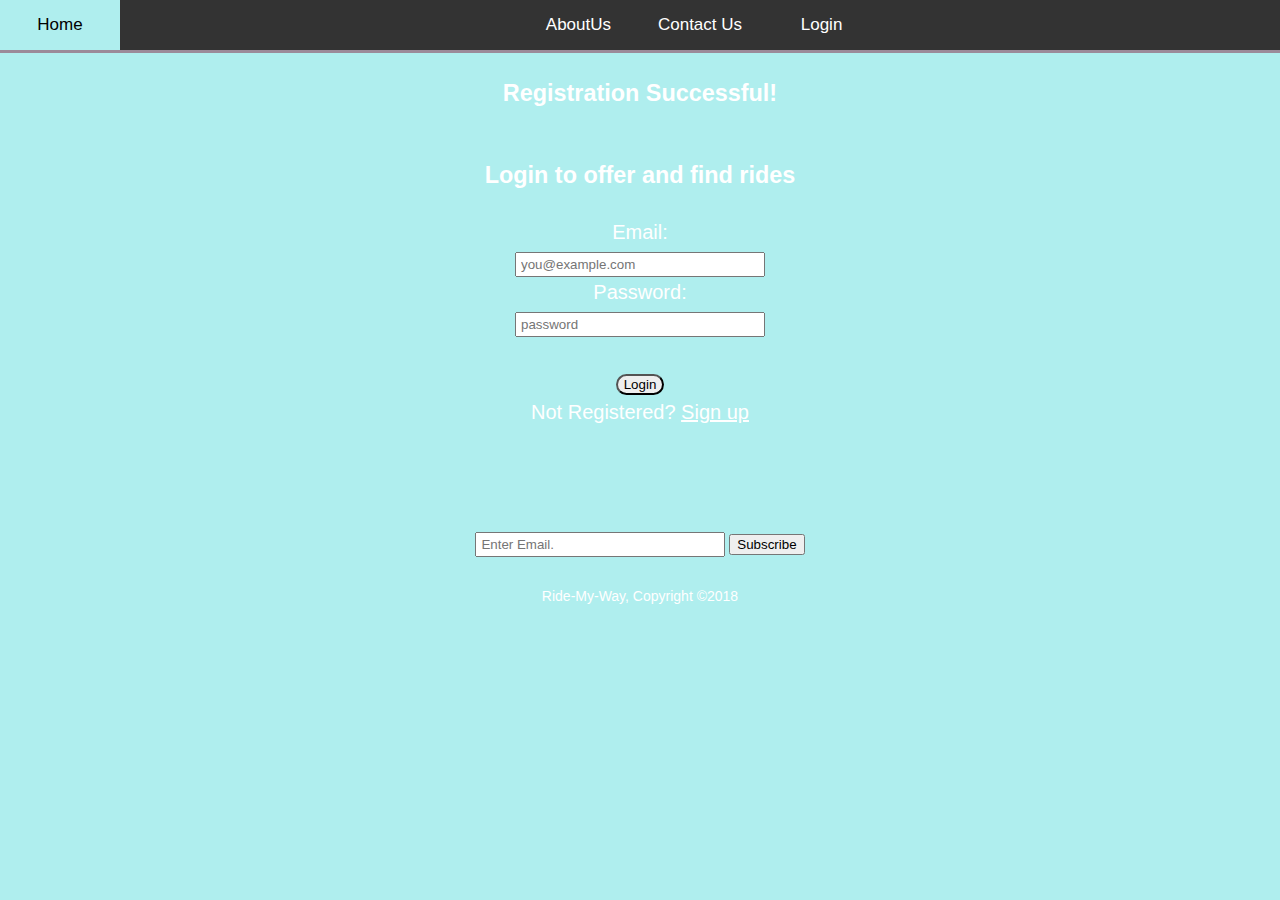
<file: UI/signupsuccess.html>
<!DOCTYPE html>
<html lang="en" dir="ltr">
  <head>
    <meta charset="utf-8">
    <meta name="viewport" content="width=device-width">
    <meta name="author" content="Maria Nanfuka">
    <title>Ride-My-Way | Welcome </title>
    <link rel="stylesheet"href="https://mariamiah.github.io/Ride-My-Way/UI/css/style.css">
  </head>
  <body>
  <header class="topnav">
    <div id="list1">
    <ul>
      <li align="left"><a href="index.html">Home</a></li></ul></div>
    <div id="list2"><ul>
         <li><a href="https://mariamiah.github.io/Ride-My-Way/UI/aboutus.html">AboutUs</a></li>
      <li><a href="https://mariamiah.github.io/Ride-My-Way/UI/contact.html">Contact Us</a></li>
             <li><a href="https://mariamiah.github.io/Ride-My-Way/UI/login.html">Login</a></li></ul></div>
       </header>

   <section id="showcase">
    <div class="container">
      <h3><p align="center">Registration Successful!</p></h3>
            </div>
      </section>
    <section>
    <h3><p align="center">Login to offer and find rides</p></h3>
    <form id="textbox" class="loginForm" align="center" action="dashboard.html">
   Email:<br>
  <input type="email" name="email" placeholder="you@example.com"required="required"width="100"height="100">
  <br>
 Password:<br>
  <input type="password" name="password" placeholder="password"required="required"width="100"height="100"minlength="3">
  <br><br>
  <input type="submit" value="Login"id="submitId">
   <br>
    Not Registered?
      <a href="signup.html">Sign up</a>
      </form></section>
  <footer>
    <section id="newsletter">
     <div class="container">
       <form align="center">
                  <input type="email" placeholder="Enter Email.">
         <button type="Submit" class="button_1">Subscribe</button>
       </form></div>
   </section>
     <p>Ride-My-Way, Copyright &copy;2018 </p>
   </footer>
  </body>
</html>
</file>
